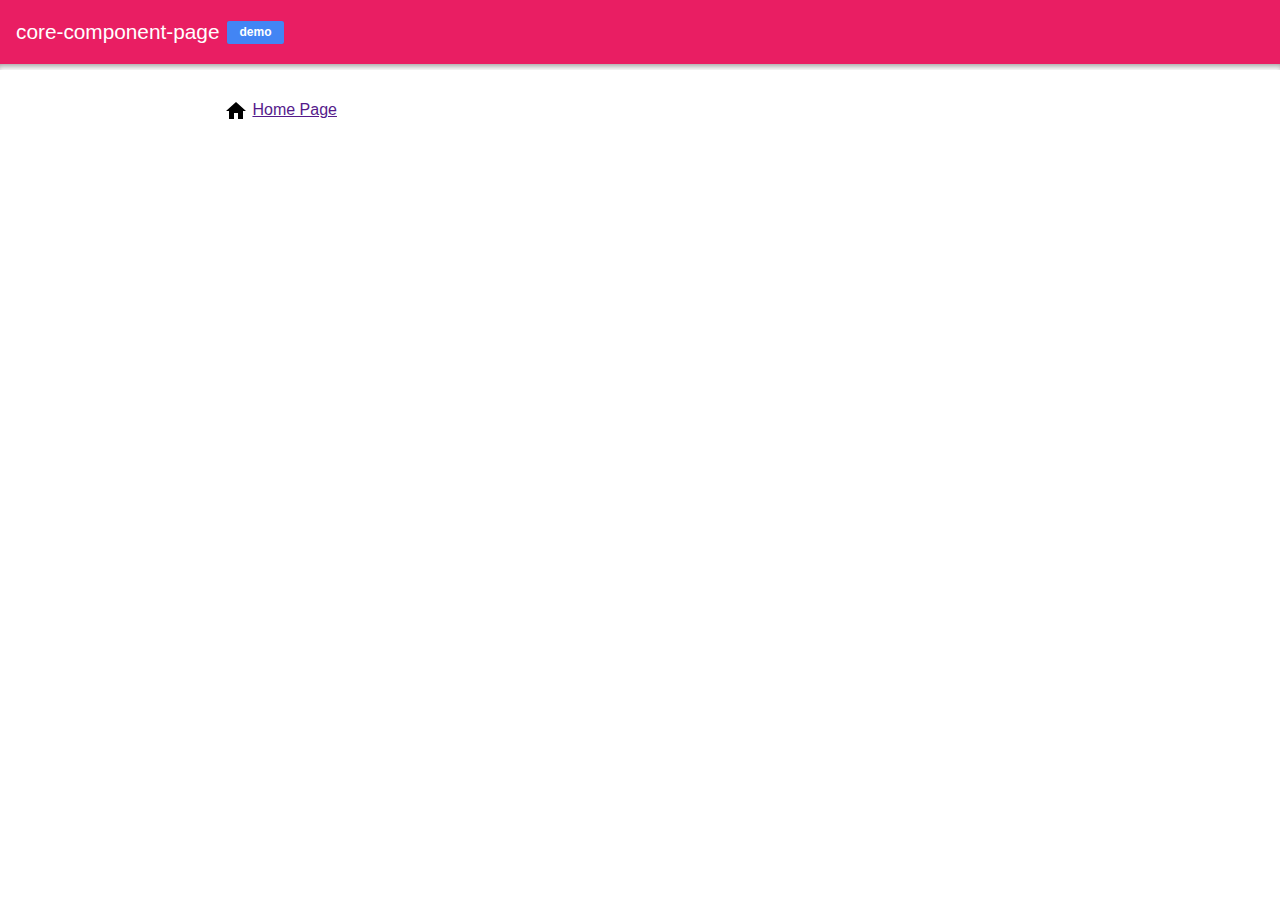
<file: static/bower_components/core-component-page/index.html>
<!doctype html>
<!--
Copyright (c) 2014 The Polymer Project Authors. All rights reserved.
This code may only be used under the BSD style license found at http://polymer.github.io/LICENSE
The complete set of authors may be found at http://polymer.github.io/AUTHORS
The complete set of contributors may be found at http://polymer.github.io/CONTRIBUTORS
Code distributed by Google as part of the polymer project is also
subject to an additional IP rights grant found at http://polymer.github.io/PATENTS
-->
<html>
<head>

  <script src="../platform/platform.js"></script>
  <link rel="import" href="../core-component-page/core-component-page.html">

</head>
<body unresolved>

  <core-component-page></core-component-page>

</body>
</html>
</file>
